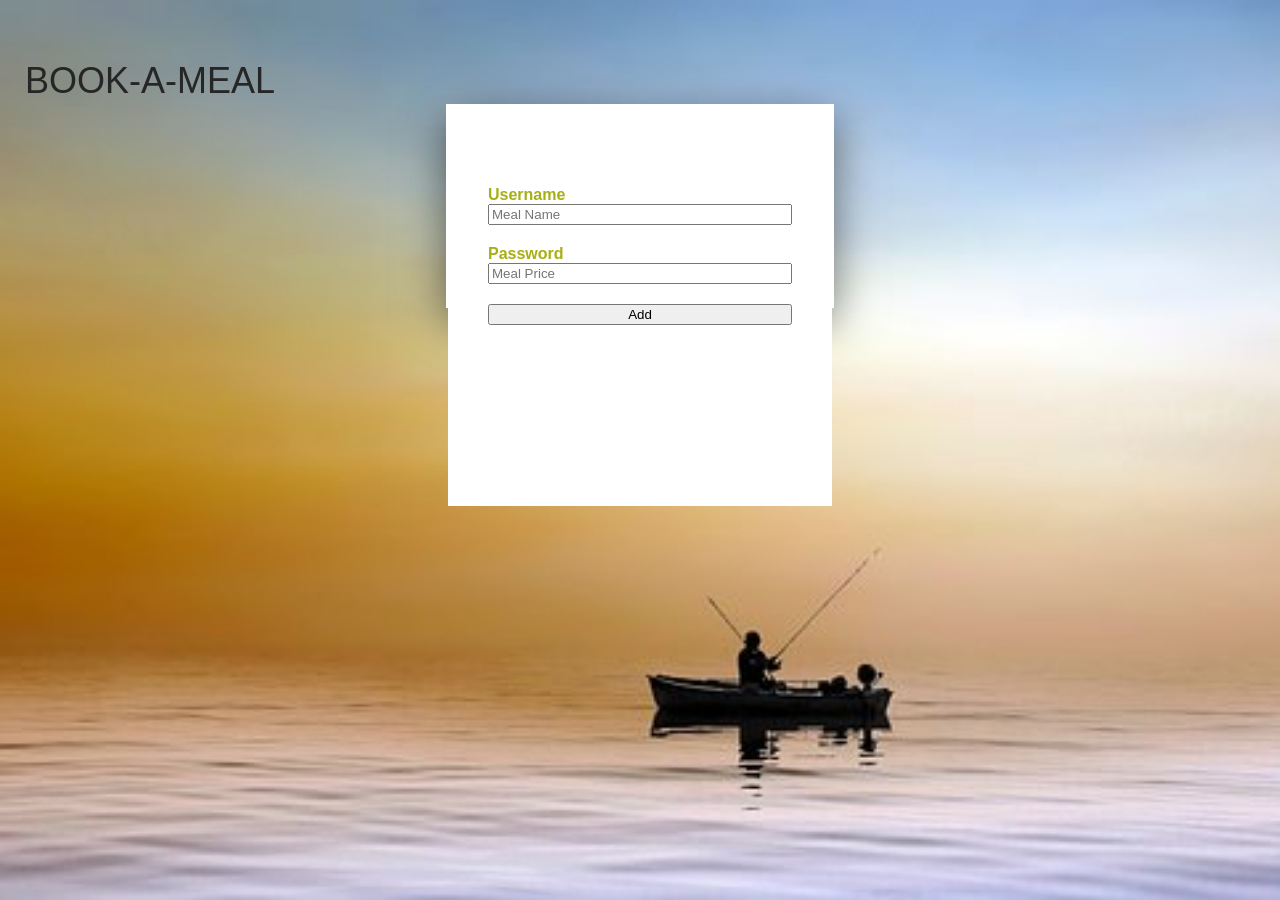
<file: add_meal.html>
<!doctype <!DOCTYPE html>
<html>
	<head>
		<meta charset="utf-8">
		<title>Add Meal</title>
		<link rel="stylesheet" type="text/css" href="../static/CSS/style.css">
	</head>
	<body>
	<div class="title"><h1>Book-A-Meal</h1></div><br><br>
		<div class="row"><br></div>
		<div class="containerp">
			<div class="column"></div>
			<div class="right">
				<div class="formBox">
					<form>
						<p>Username</p>
						<input type="Name" name="" placeholder="Meal Name">
						<p>Password</p>
						<input type="Price" name="" placeholder="Meal Price">
						<a><input type="button" onclick="location.href='admin.html';" value="Add" /></a>
					</form>
					</div>
		 		</div>
		</div>
	</body>
</html>
</file>
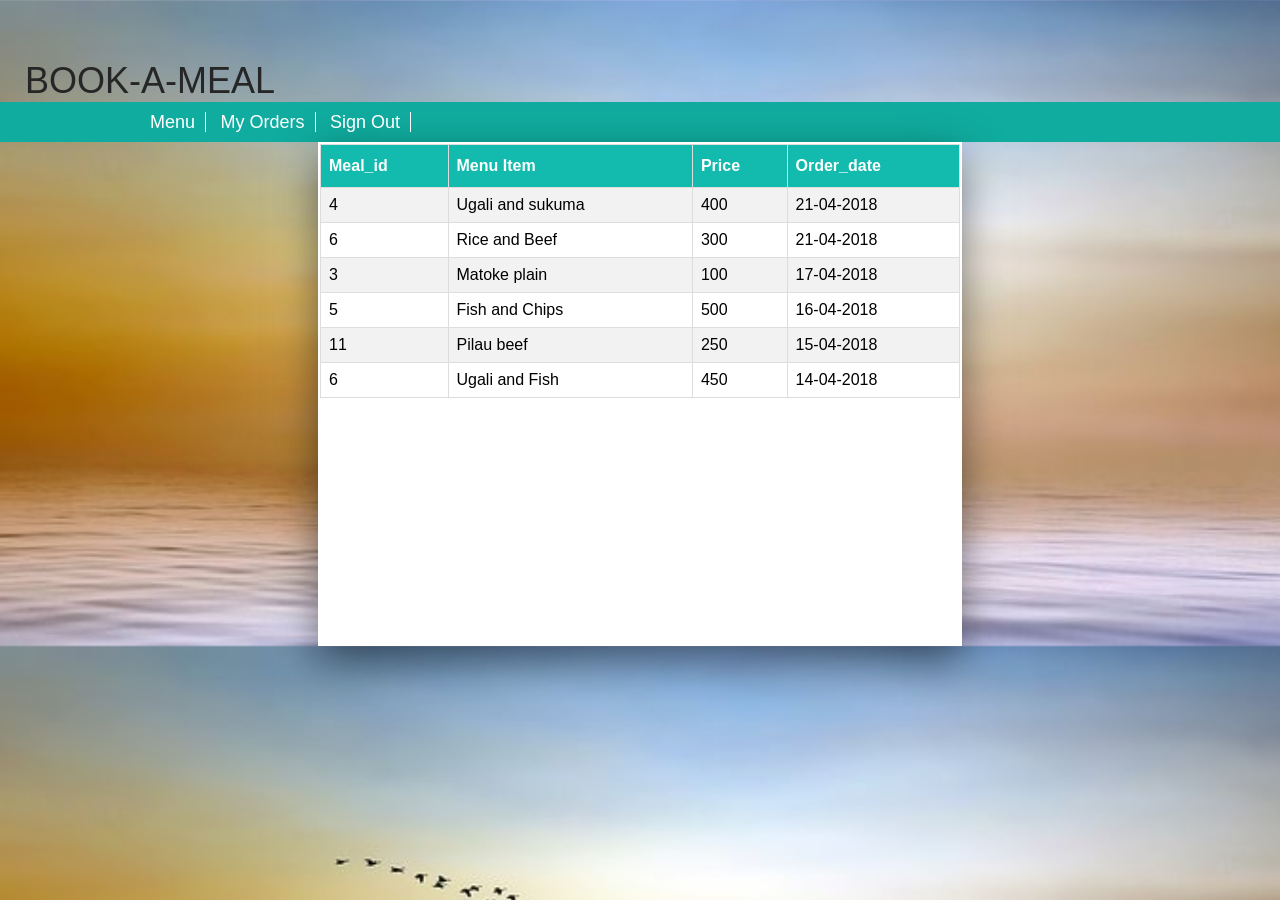
<file: orders_history.html>
<!DOCTYPE html>
<html>

<head>
  <meta charset="utf-8">
  <meta name="viewport" content="width=device-width, initial-scale=1">
  <title>My orders</title>
  <link rel="stylesheet" type="text/css" href="../static/CSS/style.css">
</head>

<body>
<div class="title"><h1>Book-A-Meal</h1></div>
  </div>
  <div class="clear"></div>
  <div id="menu-bar-2-container">
    <div id="menu-bar-2">
      <a href="admin_menu.html">Menu</a>
      <a href="orders_history.html">My Orders</a>
      <a href="index.html">Sign Out</a>
    </div>
  </div>

  <div class="containera">
    <table class="table">

      <tr>
        <th>Meal_id</th>
        <th>Menu Item</th>
        <th>Price</th>
        <th>Order_date</th>
      </tr>

      <tr>
        <td>4</td>
        <td>Ugali and sukuma</td>
        <td>400</td>
        <td>21-04-2018</td>
      </tr>

      <tr>
        <td>6</td>
        <td>Rice and Beef</td>
        <td>300</td>
         <td>21-04-2018</td>
      </tr>

      <tr>
        <td>3</td>
        <td>Matoke plain</td>
        <td>100</td>
         <td>17-04-2018</td>
      </tr>

      <tr>
        <td>5</td>
        <td>Fish and Chips</td>
        <td>500</td>
        <td>16-04-2018</td>
      </tr>

      <tr>
        <td>11</td>
        <td>Pilau beef</td>
        <td>250</td>
         <td>15-04-2018</td>
      </tr>

      <tr>
        <td>6</td>
        <td>Ugali and Fish</td>
        <td>450</td>
         <td>14-04-2018</td>
      </tr>

    </table>
  </div>
</body>

</html>
</file>
<file: static/CSS/style.css>
body
{
	margin: 0;
	padding: 0;
	background: url(../images/bg.jpg);
	background-size: cover;
	font-family: sans-serif;
}
.title
{
	text-align: center;
	padding: 50px 0 0 20px;
}
.title h1
{
	margin: 0
	padding: 0;
	color: #262626;
	text-transform: uppercase;
	font-size: 36px;
}
.container
{
	width: 50%;
	height: 450px;
	background: #fff;
	margin: 0 auto;
	border:2px  solid #fff;
	box-shadow: 0 15px 40px rgba(0,0,0,.5);
}
.containera
{
	width: 50%;
	height: 500px;
	background: #fff;
	margin: 0 auto;
	border:2px  solid #fff;
	box-shadow: 0 15px 40px rgba(0,0,0,.5);
}
.containerp
{
	width: 30%;
	height: 200px;
	background: #fff;
	margin: 0 auto;
	border:2px  solid #fff;
	box-shadow: 0 15px 40px rgba(0,0,0,.5);
}

.container .left
{
	float: left;
	width: 50%;
	height: 400px;
	background: url(../images/logo.jpg);
	background-size: cover;
	box-sizing: border-box;
}
.container .right
{
	float: right;
	width: 50%;
	height: 400px;
	box-sizing: border-box;
}
.formBox
{
	width: 100%;
	padding: 80px 40px;
	box-sizing: border-box;
	height: 400px;
	background: #fff;
}
.formbox p
{
	margin: 0;
	padding: 0;
	font-weight: bold;
	color: #a6af13;
}
.formBox input
{
	width: 100%;
	margin-bottom: 20px;
}
.formBox input[type="text"],
.formBox input[type="Password"]
{
	border: none;
	border-bottom: 2px solid #a6af13;
	outline: none;
	height: 40px;
}
.formBox input[type="text"]:focus,
.formBox input[type="Password"]:focus
{
	border-bottom: 2px solid #262626;
}
.formBox input[type="submit"]
{
	border: none;
	outline: none;
	height: 40px;
	color: #fff;
	background: #262626; 
	cursor: pointer;
}
.formBox input[type="submit"]:hover
{
	background: #a6af13;
}
.formBox a
{
	color: #262626;
	font-size: 12px;
	font-weight: bold;
}
.tile_div a {
    display: block;
    float: left;
    height: 50px;
    width: 100px;
    margin-right: 5px;
    background-image: url(./images/button_left.png);
    text-align: center;
    line-height: 50px;
    text-decoration: none;
}

.title_div a.last {
    margin-right: 0;
}

.clear {
    clear: both;
}

#menu-bar-container {
    border-top: 1px solid #12bbad;
    background-color: #12bbad;
    width:100%;
    height:60px;
}

#menu-bar {
    width: 1000px;
    margin: 0 auto;
}

h1 {
    padding: 0 0 0 5px;
    margin: 0;
    color: white;
    font-size: 40px;
    font-weight: normal;
    padding-top: 10px;
    float: left;
}

h2 {
    padding: 0 0 10px 0;
    margin: 0;
    color: white;
    font-size: 40px;
    font-weight: normal;
}

#menu-bar-2-container {
    background-color: #10ac9f;
    width: 100%;
}

#menu-bar-2 {
    width: 1000px;
    margin: 0 auto;
    height: 40px;
}

#menu-bar-2 a {
    color: white;
    text-decoration: none;
    padding: 0 10px;
    border-right: 1px solid white;
    font-size:18px;
    position: relative;
    top: 10px;
}

#menu-bar-2 a:hover {color: rgb(122, 6, 6);}

#break-nav {margin-right: 25em;}

#break-nav-admin {margin-right: 20em;}

.container {
    margin: 5px auto;
    padding: 2em 10em;   
}

.table {
    font-family: 'Roboto', sans-serif;
    border-collapse: collapse;
    width: 100%;
}

.table td, .table th {
    border: 1px solid #ddd;
    padding: 8px;
}

.table tr:nth-child(even){background-color: #f2f2f2;}

.table tr:hover {background-color: #ddd;}

.table th {
    padding-top: 12px;
    padding-bottom: 12px;
    text-align: left;
    background-color: #12bbad;
    color: white;
}*/
</file>
